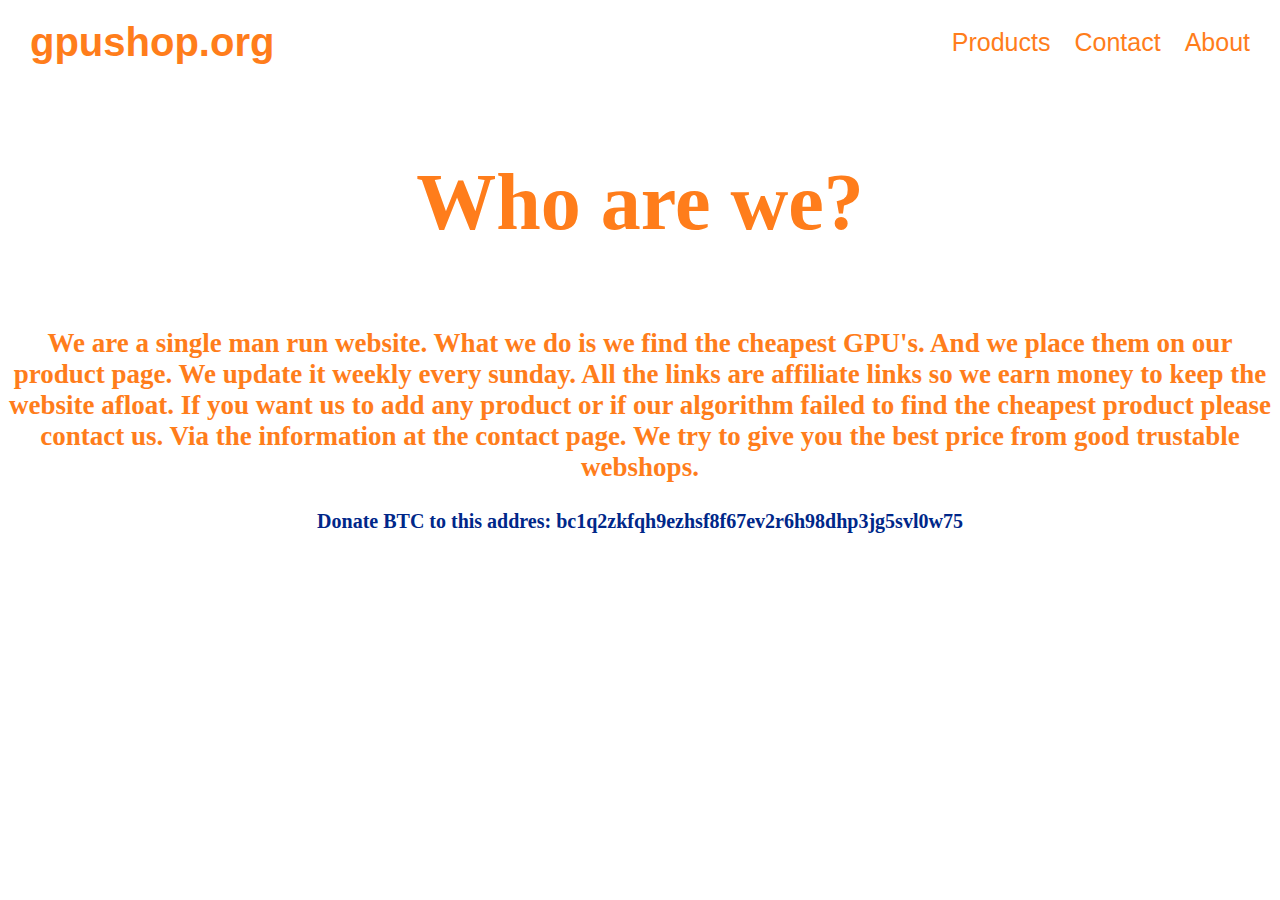
<file: About.html>
<!DOCTYPE html>
<html>
  <link rel="stylesheet" href="Styles/aboutstyle.css">
    <head>
<title>gpushop.org | About</title>
<link rel="shortcut icon" href="l1.png" />

    
    </head>
        <body>
            
<div class="header">
  <a href="index.html" class="logo">gpushop.org</a>
  <div class="header-right">
    <a href="index.html">Products</a>
    <a href="Contact.html">Contact</a>
    <a href="About.html">About</a>
  </div>
</div>

<div class="who1">
<p class="who">Who are we?</p>
<p class="text1">We are a single man run website. What we do is we find the cheapest GPU's. And we place them on our product page. We update it weekly every  sunday. All the links are affiliate links so we earn money to keep the website afloat. If you want us to add any product or if our algorithm failed to find the cheapest
  product please contact us. Via the information at the contact page. We try to give you the best price from good trustable webshops.
 
  </p>
  <h1 class="BTC">Donate BTC to this addres: bc1q2zkfqh9ezhsf8f67ev2r6h98dhp3jg5svl0w75</h1>

</div>











</style>
</file>
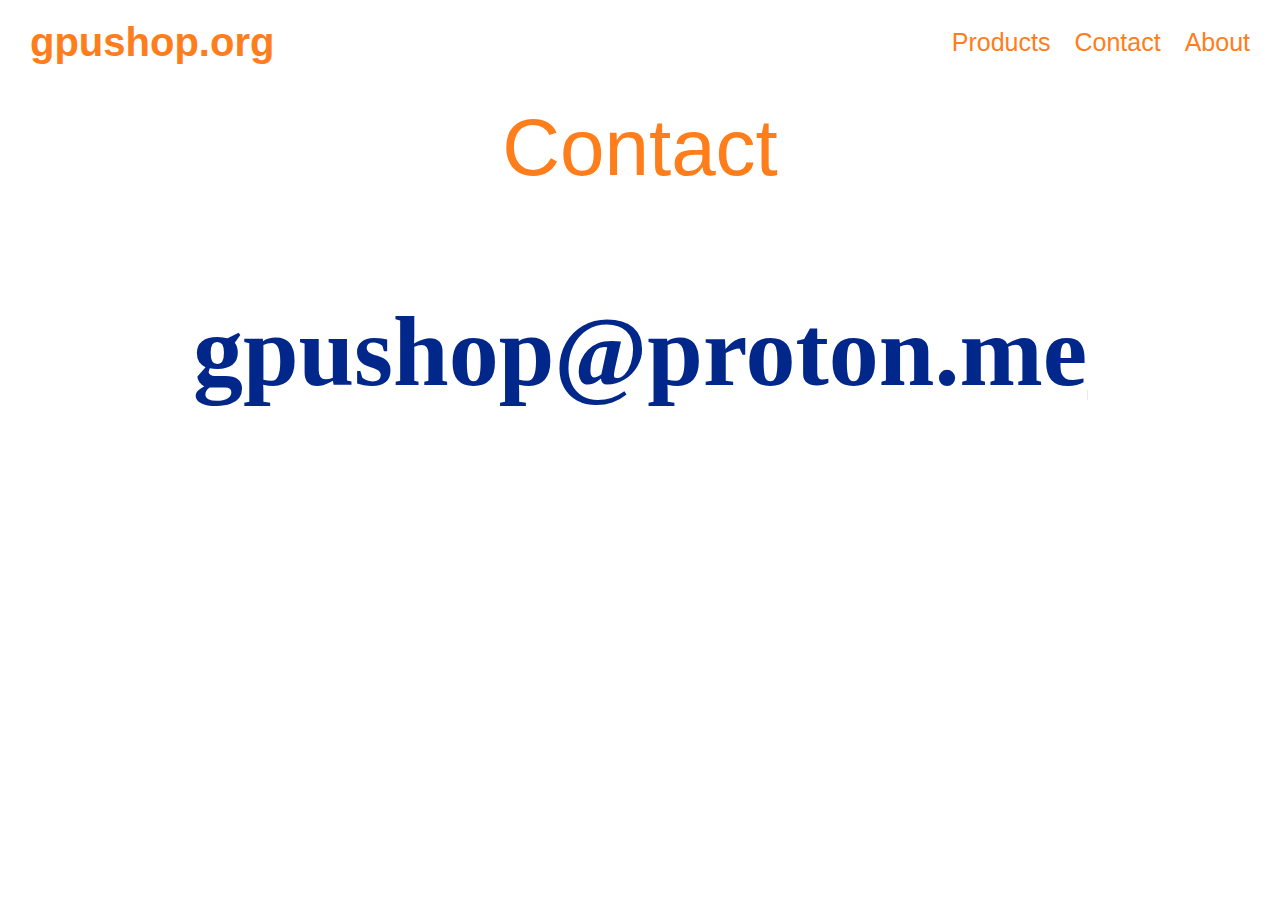
<file: Contact.html>
<!DOCTYPE html>
<html>
  <link rel="stylesheet" href="Styles/contactstyle.css">

<link rel="preconnect" href="https://fonts.googleapis.com">
<link rel="preconnect" href="https://fonts.gstatic.com" crossorigin>
<link href="https://fonts.googleapis.com/css2?family=Roboto:wght@400;900&display=swap" rel="stylesheet">
    <head>
<title>gpushop.org | Contact</title>
    
<link rel="shortcut icon" href="l1.png" />
    </head>
        <body>
            

<div class="header">
  <a href="index.html" class="logo">gpushop.org</a>
  <div class="header-right">
    <a href="index.html">Products</a>
    <a href="Contact.html">Contact</a>
    <a href="About.html">About</a>
  </div>
</div>
  
  
  <p class="who">Contact</p>
<div class="text13">


 <a href="mailto:gpushop@proton.me"> <p class="text2">gpushop@proton.me</p> </a>

    </div>
    <div class="text13">
  
    
  </div>
</file>
<file: Styles/aboutstyle.css>
.header {
  overflow: hidden;

  padding: 10px 10px;
  margin-top: auto;
  margin-left: auto;
}

/* Style the header links */
.header a {
  float: left;
  color:rgb(255, 125, 27) ;

  text-align: center;
  padding: 12px;
  text-decoration: none;
  font-size: 25px;
  line-height: 25px;
  border-radius: 4px;
  font-family: Arial, Helvetica, sans-serif;
  opacity: 0.15s ;
}

/* Style the logo link (notice that we set the same value of line-height and font-size to prevent the header to increase when the font gets bigger */
.header a.logo {
  font-size: 40px;
  font-weight: bolder;
  color:rgb(255, 125, 27) ;


font-family: Arial, Helvetica, sans-serif;
}

/* Change the background color on mouse-over */





.header a:hover {
  
  opacity: 0.8;
}


/* Float the link section to the right */
.header-right {
  float: right;
}

/* Add media queries for responsiveness - when the screen is 500px wide or less, stack the links on top of each other */
@media screen and (max-width: 500px) {
  .header a {
    float: none;
    display: block;
    text-align: left;
  }
  .header-right {
    float: none;
  }
}
















style>

p {font-family: Arial, Helvetica, sans-serif;
margin-bottom: 0px;
margin-top: 0px;
color:rgb(255, 125, 27) ;
}


.who1 {
    font-size: 80px;
    font-weight: bolder;
    text-align: center;
margin-bottom: 50px;
margin-top: 25px;
color:rgb(255, 125, 27) ;

}


.text1 {


font-size: 27px;

}


.BTC {


  font-size: 20px;
  font-weight: 800;
  color:rgb(0, 39, 137);



}
</file>
<file: Styles/contactstyle.css>
.header {
    overflow: hidden;
  
    padding: 10px 10px;
    margin-top: auto;
    margin-left: auto;
  }
  .text4{

  color:rgb(0, 39, 137);
  }


  .text2
  {
  
   text-decoration:underline white ;
  color:rgb(0, 39, 137);
  font-size: 100px;  
  }

  /* Style the header links */
  .header a {
    float: left;
    color:rgb(255, 125, 27) ;
  
    text-align: center;
    padding: 12px;
    text-decoration: none;
    font-size: 25px;
    line-height: 25px;
    border-radius: 4px;
    font-family: Arial, Helvetica, sans-serif;
    opacity: 0.15s ;
  }
  
  /* Style the logo link (notice that we set the same value of line-height and font-size to prevent the header to increase when the font gets bigger */
  .header a.logo {
    font-size: 40px;
    font-weight: bolder;
    color:rgb(255, 125, 27) ;
  
  
  font-family: Arial, Helvetica, sans-serif;
  }
  
  /* Change the background color on mouse-over */
  
  
  
  
  
  .header a:hover {
    
    opacity: 0.8;
  }
  
  
  /* Float the link section to the right */
  .header-right {
    float: right;
  }
  
  /* Add media queries for responsiveness - when the screen is 500px wide or less, stack the links on top of each other */
  @media screen and (max-width: 500px) {
    .header a {
      float: none;
      display: block;
      text-align: left;
    }
    .header-right {
      float: none;
    }
  }
  
  
  
 
  
  
  
  
  
  
  
  
 
  

  
  
  .who {
      font-size: 80px;
      text-align: center;
  margin-bottom: 50px;
  margin-top: 25px;
font-family: Arial, Helvetica, sans-serif;
color:rgb(255, 125, 27) ;

  }
  
  .text13
  {text-align: center;
  
    color: rgb(255, 125, 27) ;
    font-weight: bolder;
    font-size: 47px;
    
    
  
  
  }


  
  


 

.text13 {text-align: center;


color: rgb(255, 125, 27) ;
font-weight: bolder;
font-size: 47px;






}
</file>
